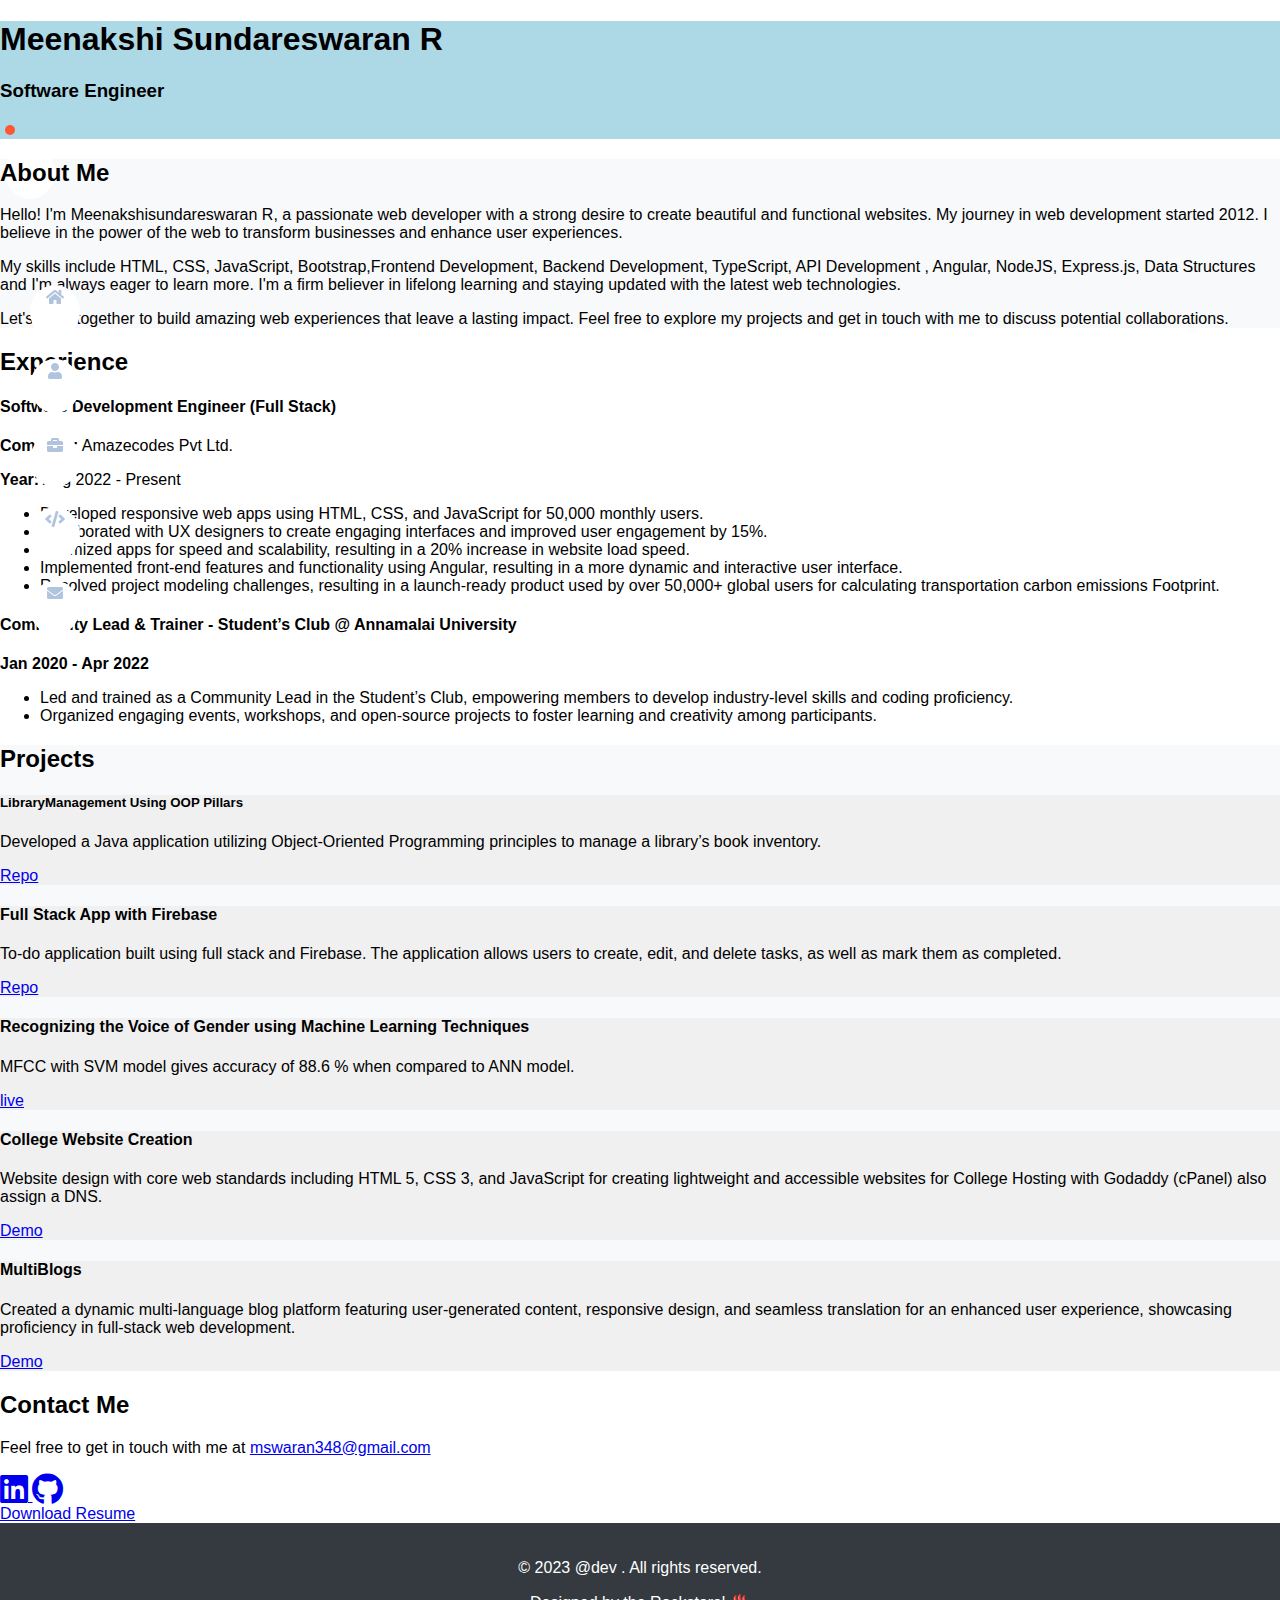
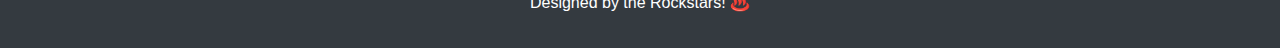
<file: index.html>
<!DOCTYPE html>
<html lang="en">
<head>
    <meta charset="UTF-8">
    <meta name="viewport" content="width=device-width, initial-scale=1.0">
    <title>Your Portfolio</title>
    <link rel="stylesheet" href="style.css">
    <link href="https://cdn.jsdelivr.net/npm/bootstrap@5.0.2/dist/css/bootstrap.min.css" rel="stylesheet" integrity="sha384-EVSTQN3/azprG1Anm3QDgpJLIm9Nao0Yz1ztcQTwFspd3yD65VohhpuuCOmLASjC" crossorigin="anonymous">
    <link rel="stylesheet" href="https://cdnjs.cloudflare.com/ajax/libs/font-awesome/5.15.1/css/all.min.css">
</head>
<body>

       <!-- Fixed Side Navigation Bar -->
       <div class="fixed-sidebar">
        <div class="circle" data-toggle="tooltip" data-placement="right" title="Home">
            <a class="nav-link" href="#home">
                <i class="fas fa-home"></i>
            </a>
        </div>
        <div class="circle" data-toggle="tooltip" data-placement="right" title="About Me">
            <a class="nav-link" href="#about">
                <i class="fas fa-user"></i>
            </a>
        </div>
        <div class="circle" data-toggle="tooltip" data-placement="right" title="Experience">
            <a class="nav-link" href="#experience">
                <i class="fas fa-briefcase"></i>
            </a>
        </div>
        <div class="circle" data-toggle="tooltip" data-placement="right" title="Projects">
            <a class="nav-link" href="#projects">
                <i class="fas fa-code"></i>
            </a>
        </div>
        <div class="circle" data-toggle="tooltip" data-placement="right" title="Contact Me">
            <a class="nav-link" href="#contact">
                <i class="fas fa-envelope"></i>
            </a>
        </div>
    </div>

   

  

    <!-- Home Section -->
    <section id="home" class="d-flex justify-content-center align-items-center vh-100" style="background-color: lightblue;">
        <div class="text-center col-8">
            <h1 class="display-2">Meenakshi Sundareswaran R</h1>
            
            <h3 class="display-5">Software Engineer</h3>
            <div class="blink">
                <div class="circle"></div>
            </div>
        
        </div>
    </section>

    <!-- About Me Section -->
<section id="about" class="container my-5 ">
    <div class="row">
        <div class="col-12 text-center">
            <h2>About Me</h2>
        </div>
    </div>
    <div class="row">
        <div class="col-md-6 offset-md-3 text-center">
            <p class="lead">Hello! I'm Meenakshisundareswaran R, a passionate web developer with a strong desire to create beautiful and functional websites. My journey in web development started 2012. I believe in the power of the web to transform businesses and enhance user experiences.</p>
            <p class="lead">My skills include HTML, CSS, JavaScript, Bootstrap,Frontend Development, Backend Development, TypeScript, API Development , Angular,
                NodeJS, Express.js, Data Structures and I'm always eager to learn more. I'm a firm believer in lifelong learning and staying updated with the latest web technologies.</p>
            <p class="lead">Let's work together to build amazing web experiences that leave a lasting impact. Feel free to explore my projects and get in touch with me to discuss potential collaborations.</p>
        </div>
    </div>
</section>


<!-- Experience Section -->
<section id="experience" class="container-fluid my-5">
    <h2 class="text-center">Experience</h2>
    <div class="row">
        <div class="col-md-6 offset-md-3 d-flex flex-wrap justify-content-center">
            <div class="card m-2">
                <div class="card-body">
                    <h4 class="card-title">Software Development Engineer (Full Stack)</h4>
                    <p><strong>Company:</strong> Amazecodes Pvt Ltd.</p>
                    <p><strong>Year:</strong> Aug 2022 - Present</p>
                    <ul>
                        <li>Developed responsive web apps using HTML, CSS, and JavaScript for 50,000 monthly users.</li>
                        <li>Collaborated with UX designers to create engaging interfaces and improved user engagement by 15%.</li>
                        <li>Optimized apps for speed and scalability, resulting in a 20% increase in website load speed.</li>
                        <li>Implemented front-end features and functionality using Angular, resulting in a more dynamic and interactive user interface.</li>
                        <li>Resolved project modeling challenges, resulting in a launch-ready product used by over 50,000+ global users for calculating transportation carbon emissions Footprint.</li>
                    </ul>
                </div>
            </div>
            <div class="card m-3">
                <div class="card-body">
                    <h4 class="card-title">Community Lead & Trainer - Student’s Club @ Annamalai University</h4>
                    <p><strong>Jan 2020 - Apr 2022</strong></p>
                    <ul>
                        <li>Led and trained as a Community Lead in the Student’s Club, empowering members to develop industry-level skills and coding proficiency.</li>
                        <li>Organized engaging events, workshops, and open-source projects to foster learning and creativity among participants.</li>
                    </ul>
                </div>
            </div>
        </div>
    </div>
</section>



  <!-- Projects Section -->
<section id="projects" class="container my-5">
    <h2 class="text-center">Projects</h2>
    <div class="row d-flex flex-wrap justify-content-center">
        <!-- LibraryManagement Project Card -->
        <div class="col-md-6 col-lg-4 mb-4">
            <div class="card project-card">
                <div class="card-body">
                    <h5 class="card-title">LibraryManagement Using OOP Pillars</h5>
                    <p>Developed a Java application utilizing Object-Oriented Programming principles to manage a library’s book inventory.</p>
                    <a href="https://github.com/dev348/LibraryManagement/tree/main" class="btn btn-success">Repo</a>
                </div>
            </div>
        </div>

        <!-- Full Stack App Project Card -->
        <div class="col-md-6 col-lg-4 mb-4">
            <div class="card project-card">
                <div class="card-body">
                    <h4 class="card-title">Full Stack App with Firebase</h4>
                    <p>To-do application built using full stack and Firebase. The application allows users to create, edit, and delete tasks, as well as mark them as completed.</p>
                    <a href="https://github.com/dev348/todoApp-Angular#demo" class="btn btn-success">Repo</a>
                </div>
            </div>
        </div>

        <!-- Recognizing the Voice of Gender Project Card -->
        <div class="col-md-6 col-lg-4 mb-4">
            <div class="card project-card">
                <div class="card-body">
                    <h4 class="card-title">Recognizing the Voice of Gender using Machine Learning Techniques</h4>
                    <p>MFCC with SVM model gives accuracy of 88.6 % when compared to ANN model.</p>
                    <a href="https://www.canva.com/design/DAFA2vnrDqY/snjqy4AWZyxpx3n6KojyKw/watch?utm_content=DAFA2vnrDqY&utm_campaign=designshare&utm_medium=link&utm_source=publishsharelink" class="btn btn-success">live</a>
                </div>
            </div>
        </div>

        <!-- College Website Creation Project Card -->
        <div class="col-md-6 col-lg-4 mb-4">
            <div class="card project-card">
                <div class="card-body">
                    <h4 class="card-title">College Website Creation</h4>
                    <p>Website design with core web standards including HTML 5, CSS 3, and JavaScript for creating lightweight and accessible websites for College Hosting with Godaddy (cPanel) also assign a DNS.</p>
                    <a href="https://dev348.github.io/college-website/" class="btn btn-success">Demo</a>
                </div>
            </div>
        </div>

        <!-- MultiBlogs Project Card -->
        <div class="col-md-6 col-lg-4 mb-4">
            <div class="card project-card">
                <div class="card-body">
                    <h4 class="card-title">MultiBlogs</h4>
                    <p>Created a dynamic multi-language blog platform featuring user-generated content, responsive design, and seamless translation for an enhanced user experience, showcasing proficiency in full-stack web development.</p>
                    <a href="https://multi-blogs-ui.vercel.app/" class="btn btn-success">Demo</a>
                </div>
            </div>
        </div>
    </div>


</section>



    <!-- Contact Me Section -->
    <section id="contact" class="container-fluid d-flex justify-content-center align-items-center  my-5">
        <div class="text-center">
            <h2>Contact Me</h2>
            <p>Feel free to get in touch with me at <a href="mailto:mswaran348@gmail.com">mswaran348@gmail.com</a></p>
            <div class="mt-4">
                <a href="https://www.linkedin.com/in/itsmsdev" target="_blank">
                    <i class="fab fa-linkedin fa-2x"></i>
                </a>
                <a href="https://github.com/dev348" target="_blank" class="ml-3">
                    <i class="fab fa-github fa-2x"></i>
                </a>
            </div>
            <div class="mt-4">
                <a href="./Meenakshisundareswaran R.pdf" download class="btn btn-dark">Download Resume</a>
            </div>
        </div>
    </section>

    <!-- Footer Section -->
<section id="footer">
    <div class="container">
        <p>&copy; 2023 @dev . All rights reserved.</p>
        <p>Designed by the Rockstars! ♨️
        </p>
    </div>
</section>



    <script src="https://code.jquery.com/jquery-3.5.1.slim.min.js"></script>
    <script src="https://cdn.jsdelivr.net/npm/@popperjs/core@2.9.2/dist/umd/popper.min.js" integrity="sha384-IQsoLXl5PILFhosVNubq5LC7Qb9DXgDA9i+tQ8Zj3iwWAwPtgFTxbJ8NT4GN1R8p" crossorigin="anonymous"></script>
    <script src="https://cdn.jsdelivr.net/npm/bootstrap@5.0.2/dist/js/bootstrap.min.js" integrity="sha384-cVKIPhGWiC2Al4u+LWgxfKTRIcfu0JTxR+EQDz/bgldoEyl4H0zUF0QKbrJ0EcQF" crossorigin="anonymous"></script>
</body>
</html>
</file>
<file: style.css>
/* Custom CSS for the fixed side navigation bar */
 .fixed-sidebar {
    position: fixed;
    top: 50%;
    left: 30px;
    transform: translate(0, -50%);
    z-index: 1;

    @media screen and (max-width: 768px) {
        display: none;
        
    }
}



        /* Style for the button icon */
        .fixed-sidebar i {
            color: lightsteelblue
        }

        /* Style for the navigation buttons */
        .circle {
            border-radius: 50%;
            padding-top: 4px;
            cursor: pointer;
            text-align: center;
        }

        /* Hover effect for navigation items */
        .circle:hover {
            background-color: lightblue;
        }
/* CSS for the animation */
@keyframes blink {
    0% {
        opacity: 1;
    }
    50% {
        opacity: 0;
    }
    100% {
        opacity: 1;
    }
}

.blink {
    animation: blink 2s infinite; /* Adjust the time and style as needed */
}

/* CSS for the circle */
.circle {
    width: 50px;
    height: 50px;
    background-color: white;
    border-radius: 50%; /* Create a circular shape */
    margin: 0 auto; /* Center the circle horizontally */
    margin-top: 20px; /* Add some spacing */
}



/* Apply the animation to the About Me section */
#about {
    animation: fadeIn 1s;
}


/* CSS for the project cards */
.project-card {
    background-color: #f0f0f0; /* Placeholder background color */
    border: none;
    transition: transform 0.2s;
    cursor: pointer;
}

.project-card:hover {
    transform: scale(1.05); /* Enlarge the card on hover */
}



/* Global Styles */
body {
    font-family: 'Arial', sans-serif;
    margin: 0;
    padding: 0;
}




.blink {
    display: inline-block;
    width: 10px;
    height: 10px;
    background-color: #ff5733;
    border-radius: 50%;
    animation: blink 1s infinite;
    margin-left: 5px;
}

@keyframes blink {
    0%, 100% {
        opacity: 0;
    }
    50% {
        opacity: 1;
    }
}

/* About Me Section */
#about {
    background-color: #f8f9fa;
}

/* Experience Section */
#experience {
    background-color: #fff;
}

.list-group-item {
    border: none;
}

/* Projects Section */
#projects {
    background-color: #f8f9fa;
}

.project-card {
    margin: 10px 0;
    border: none;
}

/* Contact Me Section */
#contact {
    background-color: #ffffff;
    color: #000000;}

.contact-links a {
    color: #000000;
    text-decoration: none;
}

.contact-links a:hover {
    text-decoration: underline;
}


/* Footer Section */
#footer {
    background-color: #343a40;
    color: #fff;
    padding: 20px 0;
    text-align: center;
}

#footer a {
    color: #fff;
    text-decoration: none;
}

#footer a:hover {
    text-decoration: underline;
}
</file>
